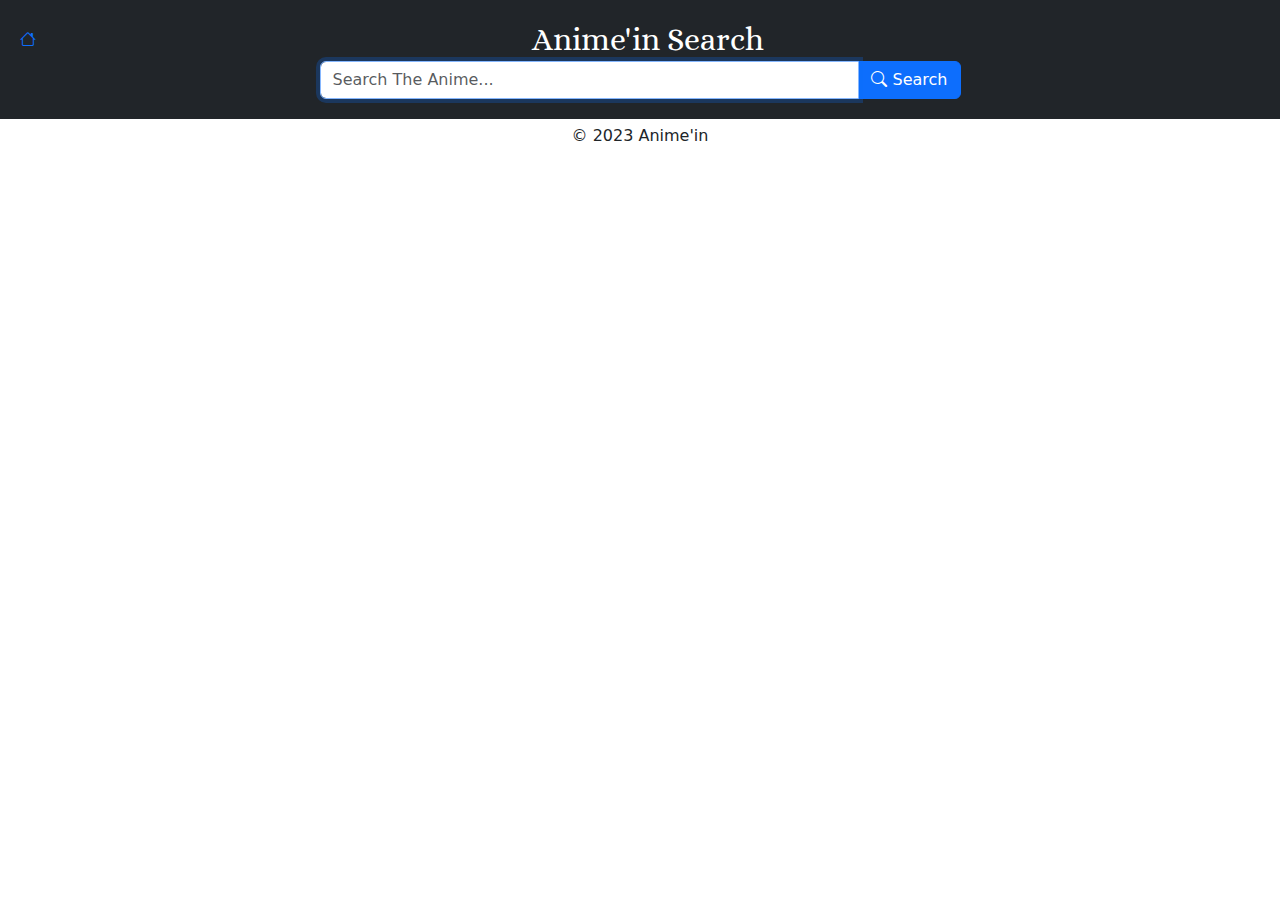
<file: index.html>
<!DOCTYPE html>
<html lang="en">

<head>
    <meta charset="UTF-8">
    <meta name="viewport" content="width=device-width, initial-scale=1.0">
    <meta http-equiv="X-UA-Compatible" content="ie=edge">
    <meta name="description" content="Anime'in is a simple website that uses Bootstrap framework and a REST API">
    <meta name="keywords" content="Anime, Anime'in, anime'in, manga, waifu, loli, anime download, anime search, anime detail, source code anime">
    <meta name="author" content="Miftah GanzZ">
    <meta name="robots" content="index, search, download">
    <meta name="generator" content="Anime'in/Website">

    <meta property="og:title" content="Anime'in" />
    <meta property="og:description" content="Anime'in is a simple website that uses the Bootstrap framework and a REST API" />
    <meta property="og:image" content="https://raw.githubusercontent.com/miftahganzz/Anime-in-Website/main/assets/img/anime'in.jpg" />
    <meta property="og:image:type" content="image/jpg">
    <meta property="og:url" content="https://miftah.me/Anime-in-Website" />

    <title>Anime'in Search</title>
    <link rel="icon" href="https://raw.githubusercontent.com/miftahganzz/Anime-in-Website/main/assets/img/anime'in.jpg" type="image/png">
    <link rel="apple-touch-icon" href="https://raw.githubusercontent.com/miftahganzz/Anime-in-Website/main/assets/img/anime'in.jpg">  
    <link href="https://fonts.googleapis.com/css2?family=Alice&display=swap" rel="stylesheet">
    <link rel="stylesheet" href="https://cdn.jsdelivr.net/npm/bootstrap@5.3.0/dist/css/bootstrap.min.css">
    <link rel="stylesheet" href="https://cdn.jsdelivr.net/npm/bootstrap-icons@1.11.1/font/bootstrap-icons.css">
    <link rel="stylesheet" href="./assets/css/search.css">
</head>

<body>
    <div class="header bg-dark">
      <a href="index.html"><i class="bi bi-house float-start mb-4 mt-2 mr-2"></i></a>
        <h1 style="font-size: 2rem; font-family: 'Alice', serif; margin-bottom: 3px;">Anime'in Search</h1>
        <div class="container">
            <div class="row justify-content-center">
                <div class="col-12 col-md-7">
                    <div class="input-group">
                        <input type="text" id="searchInput" class="form-control" placeholder="Search The Anime..."
                            autocomplete="off" autofocus="autofocus" required>
                        <button id="searchButton" class="btn btn-primary">
                            <span id="searchText"><i class="bi bi-search"></i> Search</span>
                            <div id="loadingSpinner" class="spinner-border spinner-border-sm btn-search-spinner" role="status">
                            </div>
                        </button>
                    </div>
                </div>
            </div>
        </div>
    </div>

    <div class "content mt-3 mt-md-5">
        <div class="container">
            <div class="row" id="animeResults">
            </div>
        </div>
    </div>

    <div class="footer">
        &copy; 2023 Anime'in
    </div>

    <script src="https://code.jquery.com/jquery-3.6.0.min.js"></script>
    <script src="https://cdn.jsdelivr.net/npm/bootstrap@5.3.0/dist/js/bootstrap.bundle.min.js"></script>
    <script src="./assets/js/search.js"></script>
</body>

</html>
</file>
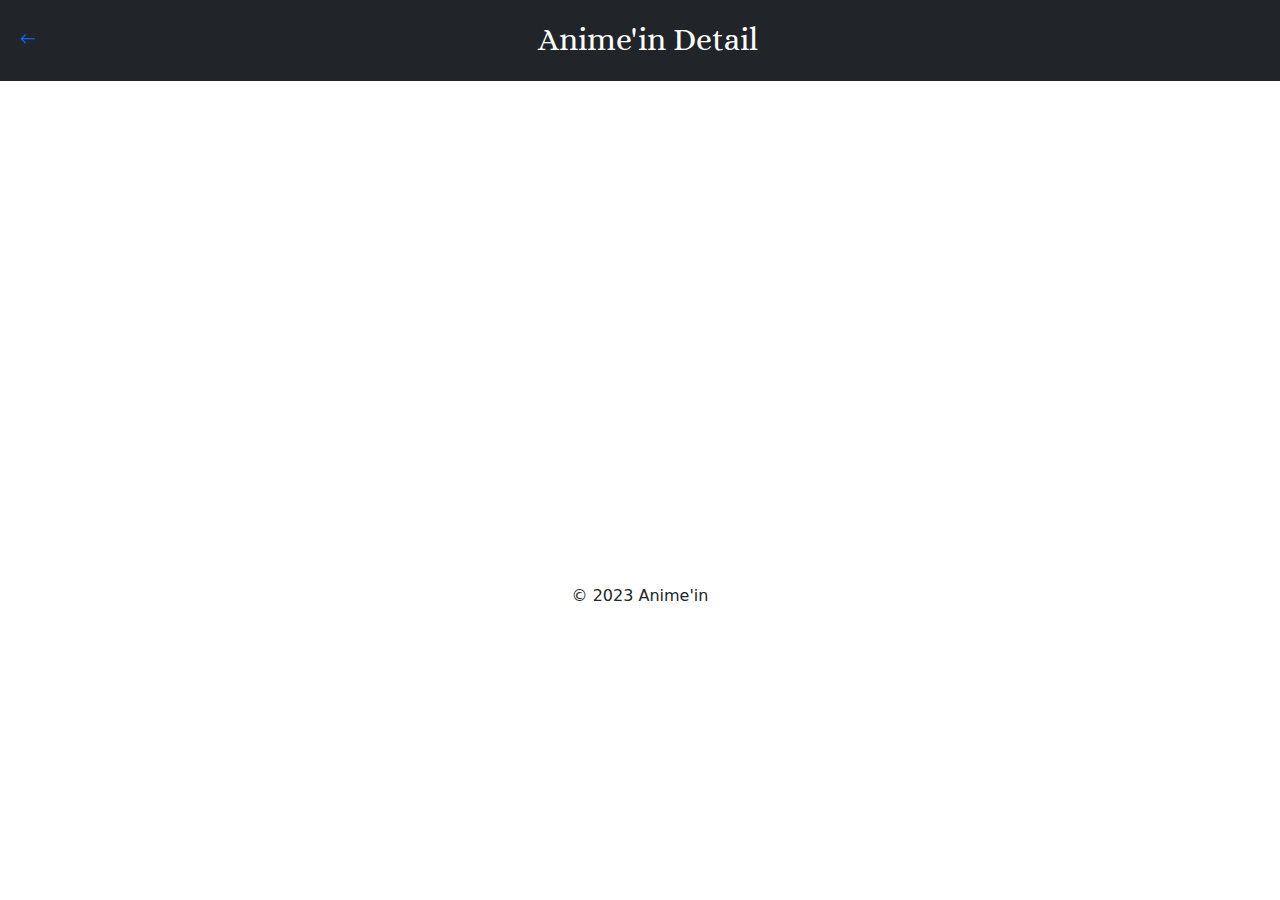
<file: detail.html>
<!DOCTYPE html>
<html lang="en">

<head>
    <meta charset="UTF-8">
    <meta name="viewport" content="width=device-width, initial-scale=1.0">
    <meta http-equiv="X-UA-Compatible" content="ie=edge">
    <meta name="description" content="Anime'in adalah website simple yang menggunakan framework Bootstrao dan rest api">
    <meta name="keywords" content="Anime, Anim'in, anime'in, manga', waifu', loli, anime download, anime search, anime detail, source code anime">
    <meta name="author" content="Miftah GanzZ">
    <meta name="robots" content="index, search, download">
    <meta name="generator" content="Anime'in/Website">

    <meta property="og:title" content="Anime'in" />
    <meta property="og:description" content="Anime'in adalah website simple yang menggunakan framework Bootstrap dan rest api" />
    <meta property="og:image" content="https://raw.githubusercontent.com/miftahganzz/Anime-in-Website/main/assets/img/anime'in.jpg" />
    <meta property="og:image:type" content="image/jpg">
    <meta property="og:url" content="https://miftah.me/Anime-in-Website" />
  
    <title>Anime'in Detail</title>
    <link rel="icon" href="https://raw.githubusercontent.com/miftahganzz/Anime-in-Website/main/assets/img/anime'in.jpg" type="image/png">
    <link rel="apple-touch-icon" href="https://raw.githubusercontent.com/miftahganzz/Anime-in-Website/main/assets/img/anime'in.jpg">
    <link href="https://fonts.googleapis.com/css2?family=Alice&display=swap" rel="stylesheet">
    <link rel="stylesheet" href="https://cdn.jsdelivr.net/npm/bootstrap@5.3.0/dist/css/bootstrap.min.css">
    <link rel="stylesheet" href="https://cdn.jsdelivr.net/npm/bootstrap-icons@1.11.1/font/bootstrap-icons.css">
    <link rel="stylesheet" href="./assets/css/detail.css">
</head>

<body>
    <div class="header bg-dark">
        <a href="index.html"><i class="bi bi-arrow-left float-start mb-4 mt-2 mr-2"></i></a>
        <h1 style="font-size: 2rem; font-family: 'Alice', serif; margin-bottom: 3px;">Anime'in Detail</h1>
    </div>

    <div class="content mt-3 mt-md-5">
        <div class="container">
            <div class="row" id="animeDetail">
            </div>
        </div>
    </div>

    <div class="footer">
        &copy; 2023 Anime'in
    </div>

    <script src="https://code.jquery.com/jquery-3.6.0.min.js"></script>
    <script src="https://cdn.jsdelivr.net/npm/bootstrap@5.3.0/dist/js/bootstrap.bundle.min.js"></script>
    <script src="./assets/js/detail.js"></script>
</body>

</html>
</file>
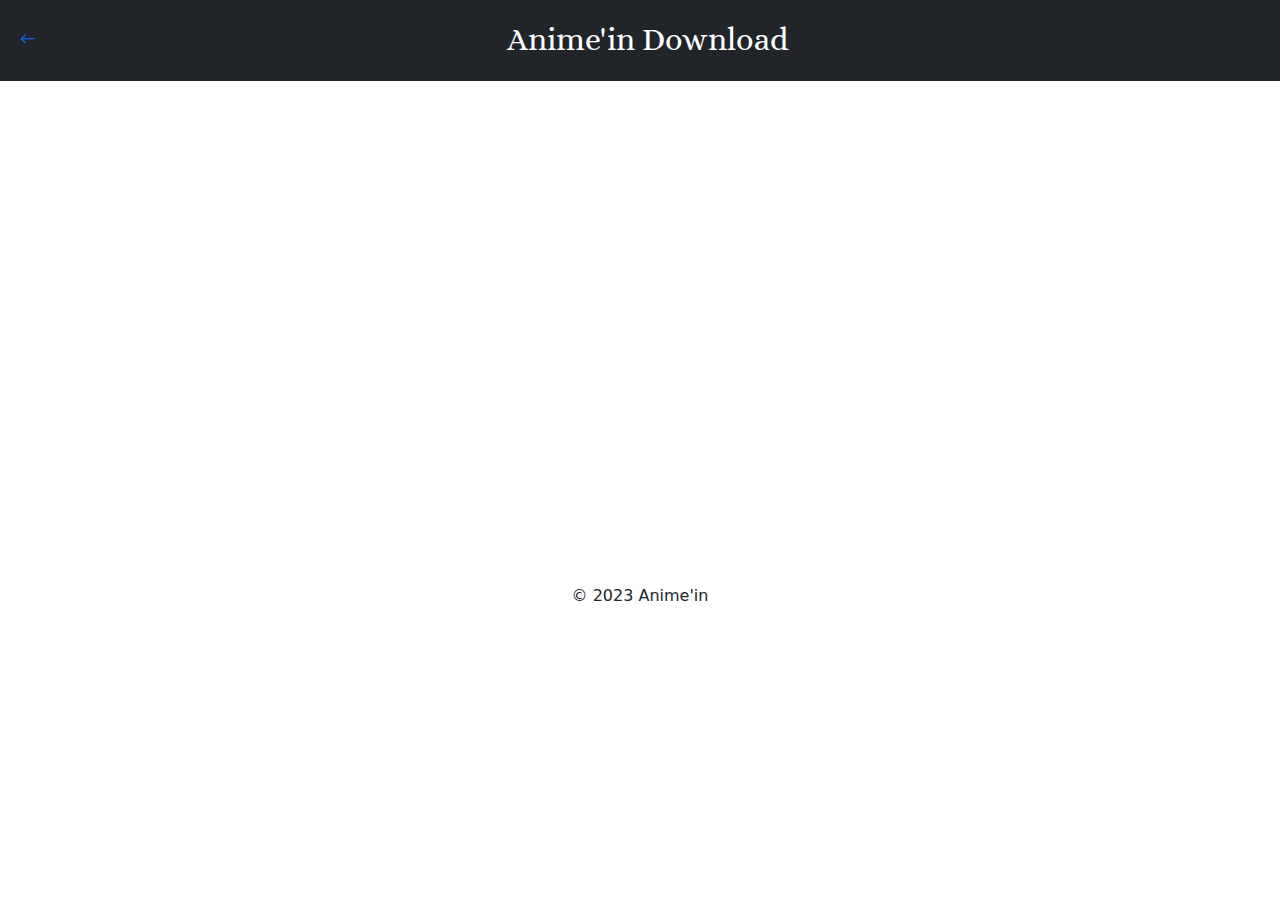
<file: download.html>
<!DOCTYPE html>
<html lang="en">

<head>
    <meta charset="UTF-8">
    <meta name="viewport" content="width=device-width, initial-scale=1.0">
    <meta http-equiv="X-UA-Compatible" content="ie=edge">
    <meta name="description" content="Anime'in is a simple website that uses Bootstrap framework and a REST API">
    <meta name="keywords" content="Anime, Anime'in, anime'in, manga, waifu, loli, anime download, anime search, anime detail, source code anime">
    <meta name="author" content="Miftah GanzZ">
    <meta name="robots" content="index, search, download">
    <meta name="generator" content="Anime'in/Website">

    <meta property="og:title" content="Anime'in" />
    <meta property="og:description" content="Anime'in is a simple website that uses the Bootstrap framework and a REST API" />
    <meta property="og:image" content="https://raw.githubusercontent.com/miftahganzz/Anime-in-Website/main/assets/img/anime'in.jpg" />
    <meta property="og:image:type" content="image/jpg">
    <meta property="og:url" content="https://miftah.me/Anime-in-Website" />

    <title>Anime'in Download</title>

    <link rel="icon" href="https://raw.githubusercontent.com/miftahganzz/Anime-in-Website/main/assets/img/anime'in.jpg" type="image/png">
    <link rel="apple-touch-icon" href="https://raw.githubusercontent.com/miftahganzz/Anime-in-Website/main/assets/img/anime'in.jpg">  
    <link href="https://fonts.googleapis.com/css2?family=Alice&display=swap" rel="stylesheet">
    <link rel="stylesheet" href="https://cdn.jsdelivr.net/npm/bootstrap@5.3.0/dist/css/bootstrap.min.css">
    <link rel="stylesheet" href="https://cdn.jsdelivr.net/npm/bootstrap-icons@1.11.1/font/bootstrap-icons.css">
    <link rel="stylesheet" href="./assets/css/download.css">
</head>

<body>
    <div class="header bg-dark">
        <a href="index.html"><i class="bi bi-arrow-left float-start mb-4 mt-2 mr-2"></i></a>
        <h1 style="font-size: 2rem; font-family: 'Alice', serif; margin-bottom: 3px;">Anime'in Download</h1>
    </div>

    <div class="content mt-3 mt-md-5">
        <div class="container">
            <div class="row" id="animeDetail">
            </div>
        </div>
    </div>

    <div class="footer">
        &copy; 2023 Anime'in
    </div>

    <script src="https://code.jquery.com/jquery-3.6.0.min.js"></script>
    <script src="https://cdn.jsdelivr.net/npm/bootstrap@5.3.0/dist/js/bootstrap.bundle.min.js"></script>
    <script src="./assets/js/download.js"></script>
</body>

</html>
</file>
<file: assets/css/search.css>
.header {
            color: white;
            text-align: center;
            padding: 20px;
        }

        .content {
            min-height: 450px;
            display: flex;
            flex-direction: column;
        }

        .footer {
            text-align: center;
            background-color: transparent;
            margin-top: 5px;
        }

        .category-capsule {
            display: inline-block;
            background-color: #f0f0f0;
            padding: 2px 6px;
            margin-right: 5px;
            border-radius: 10px;
            font-size: 12px;
        }

        .card {
            margin-top: 2rem;
            padding: 10px;
        }

        .btn-search-spinner {
            display: none;
        }

      .read-more-btn {
        cursor: pointer;
        color: blue;
        text-decoration: underline;
      }

      .read-more-btn:hover {
        text-decoration: none;
      }

      .synopsis-content {
        max-height: 100px;
        overflow: hidden;
      }

      .expanded {
        max-height: none;
      }
</file>
<file: assets/css/detail.css>
.header {
            color: white;
            text-align: center;
            padding: 20px;
        }

        .content {
            min-height: 450px;
            display: flex;
            flex-direction: column;
        }

        .footer {
            text-align: center;
            background-color: transparent;
            margin-top: 5px;
        }

        .card {
            border: 3px solid black;
            margin-top: 2rem;
            padding: 10px;
            background-color: rgba(192, 192, 192, 0.2);
        }

        .anime-img-container {
            border: 3px solid black; 
            margin: 10px;
            padding: 10px;
            display: flex;
        }

        .anime-img {
            max-width: 100%;
            max-height: 300px;
            width: auto;
            height: auto;
        }

        .anime-details {
            flex: 1;
            padding: 10px;
        }

        .card-text {
            border-bottom: 1px solid #000;
            padding-bottom: 10px;
            margin-bottom: 10px;
        }

        .glass-title {
            background: rgba(255, 255, 255, 0.2);
            padding: 10px;
            border-radius: 10px;
            backdrop-filter: blur(10px);
            box-shadow: 0 4px 6px rgba(0, 0, 0, 0.1);
        }

        @media (max-width: 767px) {
            .anime-img {
                max-height: auto;
            }
            .anime-img-container {
                flex-direction: column;
            }
        }

        @media (min-width: 768px) {
            .episode-card {
                width: 33.33%;
            }
        }
</file>
<file: assets/css/download.css>
.header {
            color: white;
            text-align: center;
            padding: 20px;
        }

        .content {
            min-height: 450px;
            display: flex;
            flex-direction: column;
        }

        .footer {
            text-align: center;
            background-color: transparent;
            margin-top: 5px;
        }

        .card {
            border: 3px solid black;
            margin-top: 2rem;
            padding: 10px;
            background-color: rgba(192, 192, 192, 0.2);
        }

        .anime-img-container {
            border: 3px solid black;
            margin: 10px;
            padding: 10px;
            display: flex;
        }

        .anime-img {
            max-width: 100%;
        }

        .anime-details {
            flex: 1;
            padding: 10px;
        }

        .card-text {
            border-bottom: 1px solid #000;
            padding-bottom: 10px;
            margin-bottom: 10px;
        }

        .glass-title {
            background: rgba(255, 255, 255, 0.2);
            padding: 10px;
            border-radius: 10px;
            backdrop-filter: blur(10px);
            box-shadow: 0 4px 6px rgba(0, 0, 0, 0.1);
        }

        @media (max-width: 767px) {
            .anime-img-container {
                flex-direction: column;
            }
        }

        @media (min-width: 768px) {
            .episode-card {
                width: 33.33%;
            }
        }
</file>
